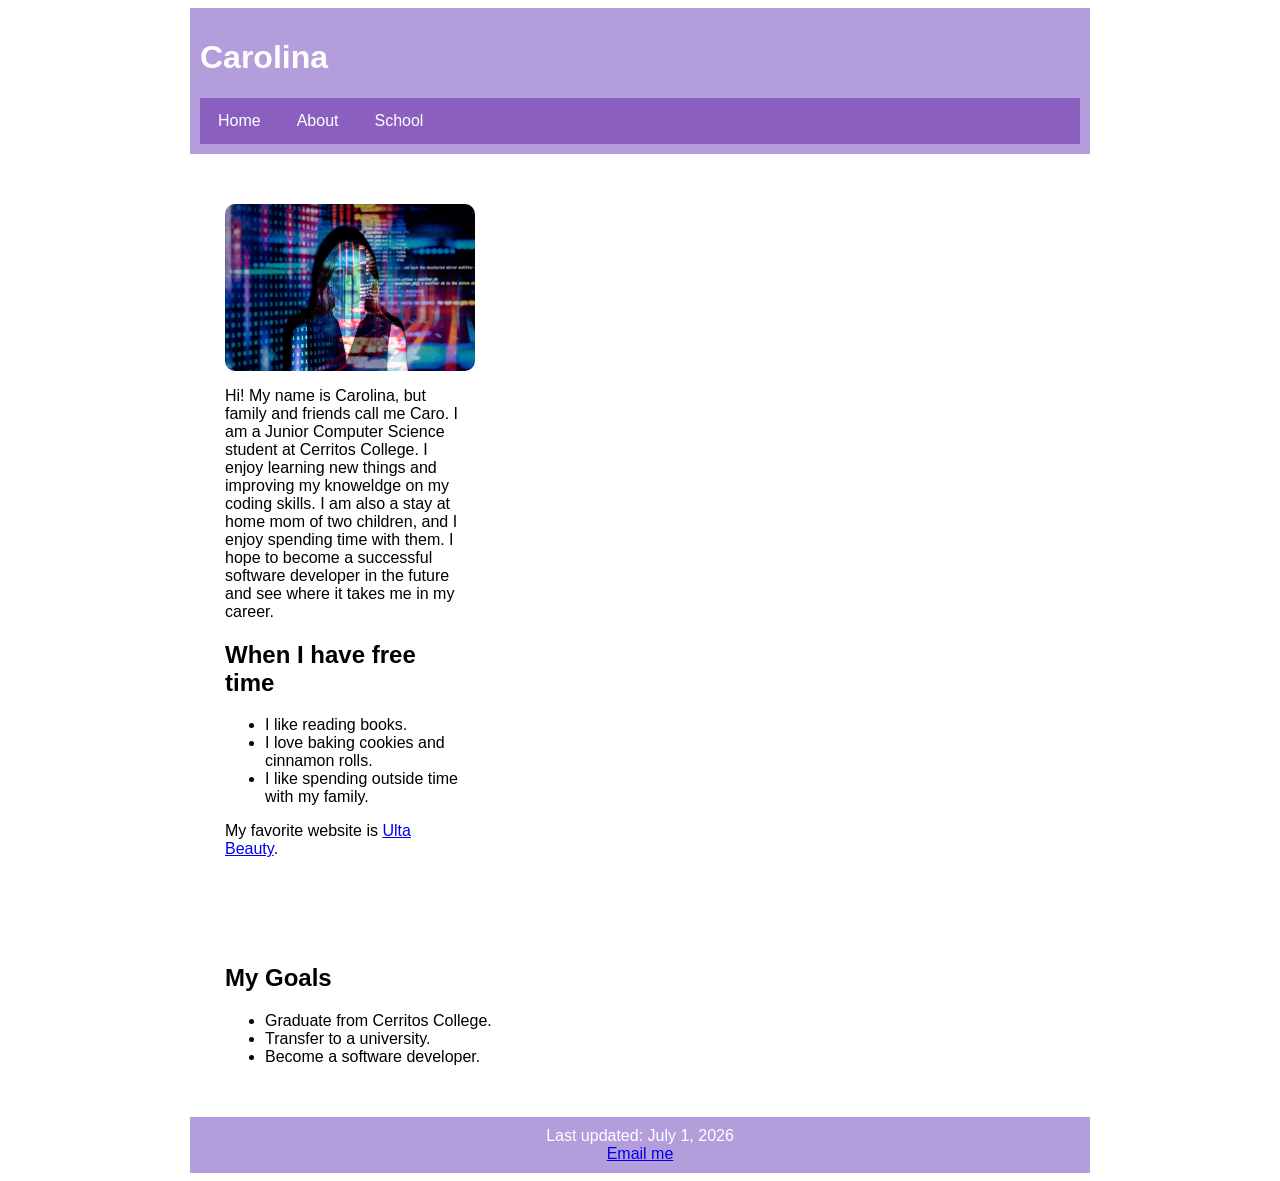
<file: index.html>
<!DOCTYPE html>
<html lang="en">

<head>
    <link rel="stylesheet" href="main.css">
    <meta charset="UTF-8">
    <meta name="viewport" content="width=device-width, initial-scale=1.0">
    <title>Carolina</title>
</head>
<body>
    <div id="container">

<header>
    <h1>Carolina</h1>

    <nav>
        <ul>
            <li><a href="index.html">Home</a></li>
            <li><a href="about.html">About</a></li>
            <li><a href="school.html">School</a></li>
        </ul>
    </nav>
</header>

<section id="leftColumn">
    <img src="Code.jpg" alt="Computer Science" width="250">

<p>
        Hi! My name is Carolina, but family and friends call me Caro. I am a Junior Computer Science student at Cerritos College.
        I enjoy learning new things and improving my knoweldge on my coding skills. I am also a stay at home mom of two children, and I enjoy spending time with them.
        I hope to become a successful software developer in the future and see where it takes me in my career.
</p>

    <h2>When I have free time</h2>

<ul>
        <li>I like reading books.</li>
        <li>I love baking cookies and cinnamon rolls.</li>
        <li>I like spending outside time with my family.</li>
 </ul>

<p>
    My favorite website is
<a href="https://www.ulta.com">Ulta Beauty</a>.
</p>

</section>

<section id="rightColumn">
<h2>My Goals</h2>

<ul>
    <li>Graduate from Cerritos College.</li>
    <li>Transfer to a university.</li>
    <li>Become a software developer.</li>
</ul>

</section>


<footer>
    Last updated: July 1, 2026
    <br>
    <a href="mailto:carolinah1023@gmail.com">Email me</a>
</footer>

</div>

</body>
</html>
</file>
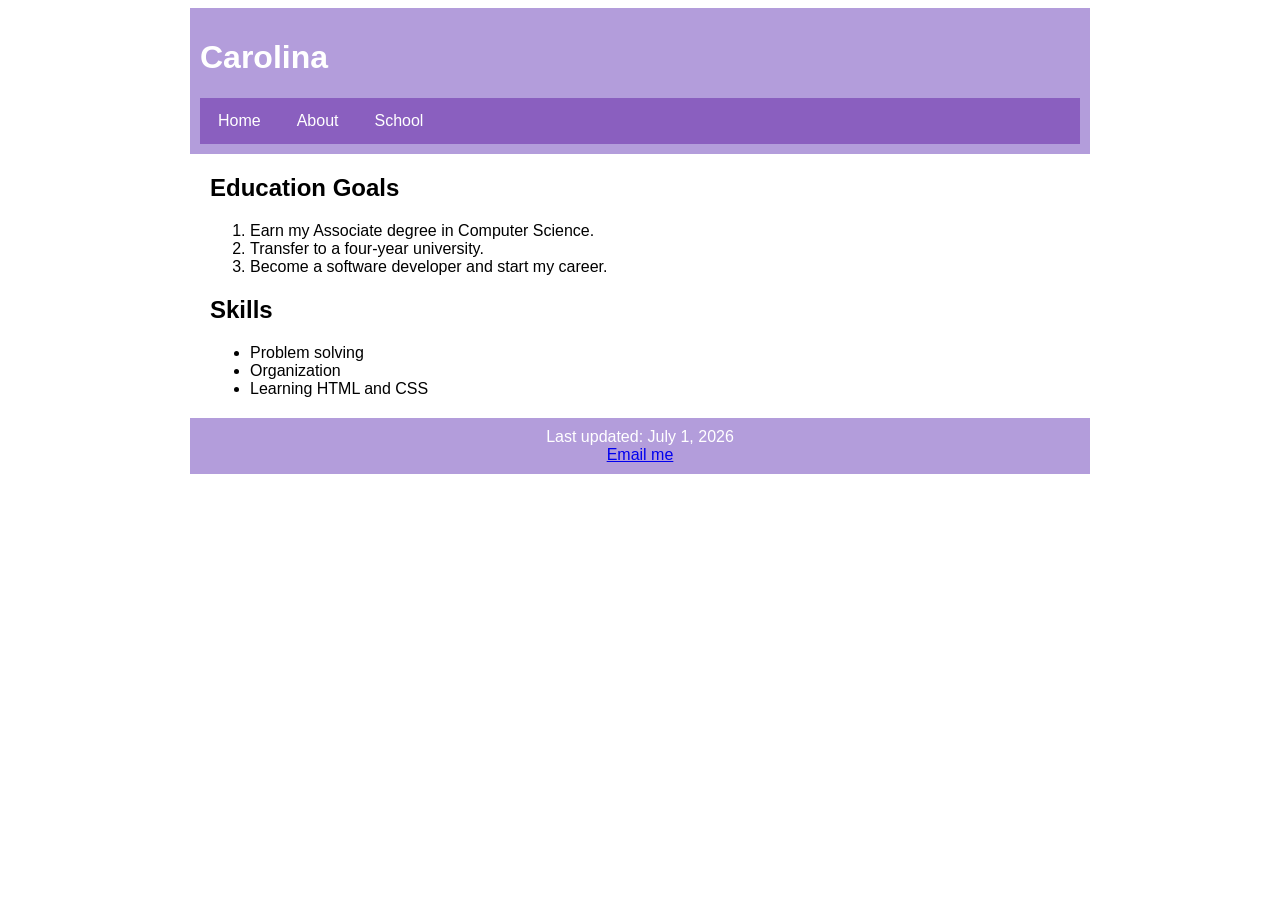
<file: about.html>
<!DOCTYPE html>
<html lang="en">

<head>
    <link rel="stylesheet" href="main.css">
    <meta charset="UTF-8">
    <meta name="viewport" content="width=device-width, initial-scale=1.0">
    <title>About</title>
</head>
<body>
    <div id="container">

    <header>
    <h1>Carolina</h1>

    <nav>
        <ul>
            <li><a href="index.html">Home</a></li>
            <li><a href="about.html">About</a></li>
            <li><a href="school.html">School</a></li>
        </ul>
    </nav>
</header>

<section>

       <h2>Education Goals</h2>

<ol>
    <li>Earn my Associate degree in Computer Science.</li>
    <li>Transfer to a four-year university.</li>
    <li>Become a software developer and start my career.</li>
</ol>

<h2>Skills</h2>

<ul>
    <li>Problem solving</li>
    <li>Organization</li>
    <li>Learning HTML and CSS</li>
</ul>

</section>

<footer>
    Last updated: July 1, 2026
    <br>
    <a href="mailto:carolinah1023@gmail.com">Email me</a>
</footer>

</div>

</body>
</html>
</file>
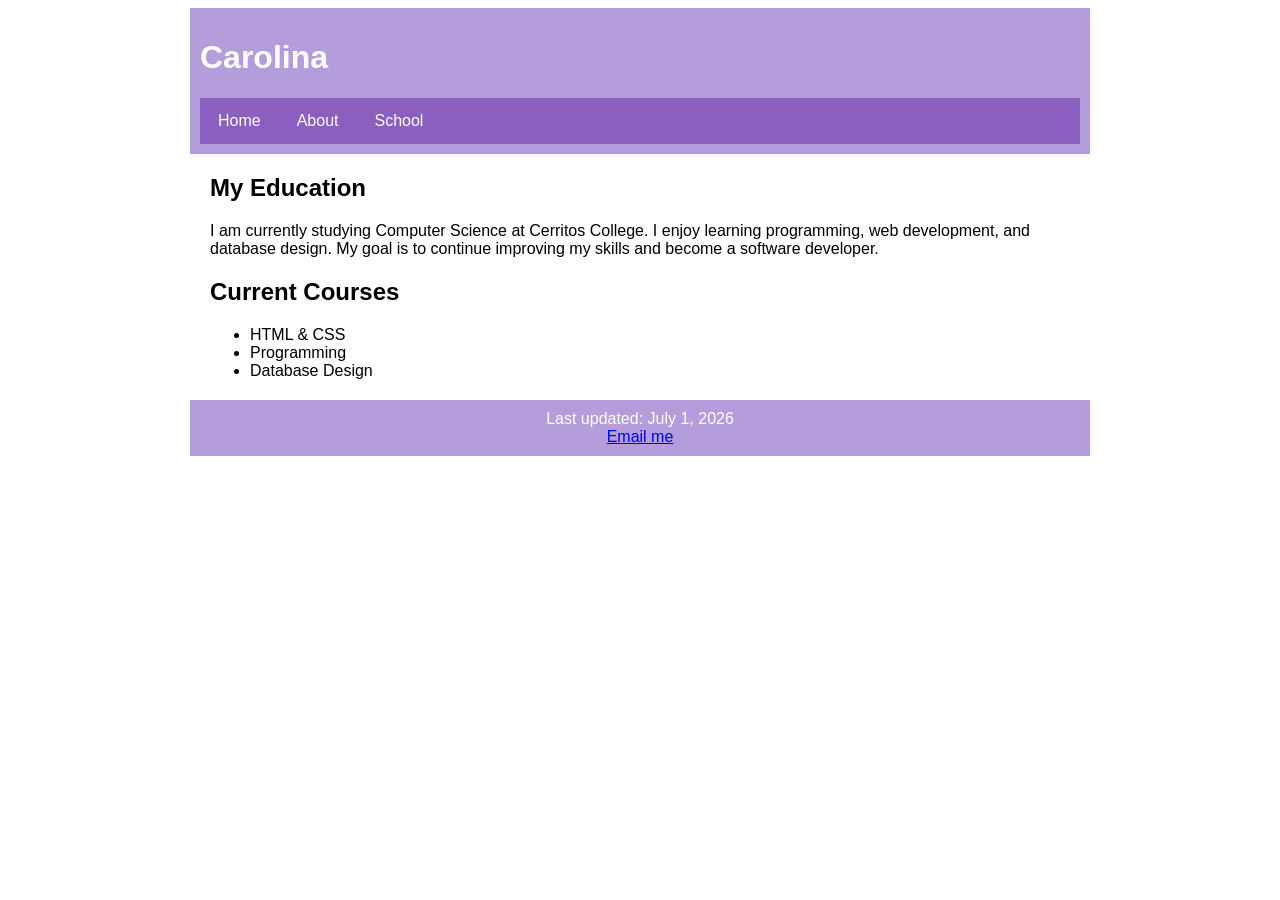
<file: school.html>
<!DOCTYPE html>
<html lang="en">

<head>
    <link rel="stylesheet" href="main.css">
    <meta charset="UTF-8">
    <meta name="viewport" content="width=device-width, initial-scale=1.0">
    <title>School</title>
</head>
<body>
    <div id="container">

   <header>
    <h1>Carolina</h1>

    <nav>
        <ul>
            <li><a href="index.html">Home</a></li>
            <li><a href="about.html">About</a></li>
            <li><a href="school.html">School</a></li>
        </ul>
    </nav>
</header>
<section>

<h2>My Education</h2>

<p>
I am currently studying Computer Science at Cerritos College. I enjoy learning programming, web development, and database design. My goal is to continue improving my skills and become a software developer.
</p>

<h2>Current Courses</h2>

<ul>
    <li>HTML & CSS</li>
    <li>Programming</li>
    <li>Database Design</li>
</ul>

    </section>

    <footer>
    Last updated: July 1, 2026
    <br>
    <a href="mailto:carolinah1023@gmail.com">Email me</a>
</footer>

</div>

</body>
</html>
</file>
<file: main.css>
body {
    font-family: Arial, sans-serif;
    background-color: white;
    color: black;
}

header {
    background-color: #b39ddb;   /* Light purple */
    padding: 10px;
}

h1 {
    color: white;
}

nav ul {
    list-style-type: none;
    margin: 0;
    padding: 0;
    overflow: hidden;
    background-color: #8a5fbf;
}

nav li {
    float: left;
}

nav li a {
    display: block;
    color: white;
    text-align: center;
    padding: 14px 18px;
    text-decoration: none;
}

nav li a:hover {
    background-color: #6d3fa3;
}

section {
    margin: 20px;
}

footer {
    background-color: #b39ddb;   /* Light purple */
    color: white;
    text-align: center;
    padding: 10px;
    clear: both;
}
#container {
    width: 900px;
    margin: 0 auto;
    background-color: white;
}

#leftColumn {
    width: 30%;
    float: left;
    padding: 15px;
    box-sizing: border-box;
}

#rightColumn {
    width: 70%;
    float: left;
    padding: 15px;
    box-sizing: border-box;
}
img {
    display: block;
    margin: 15px auto;
    border-radius: 10px;
}
</file>
